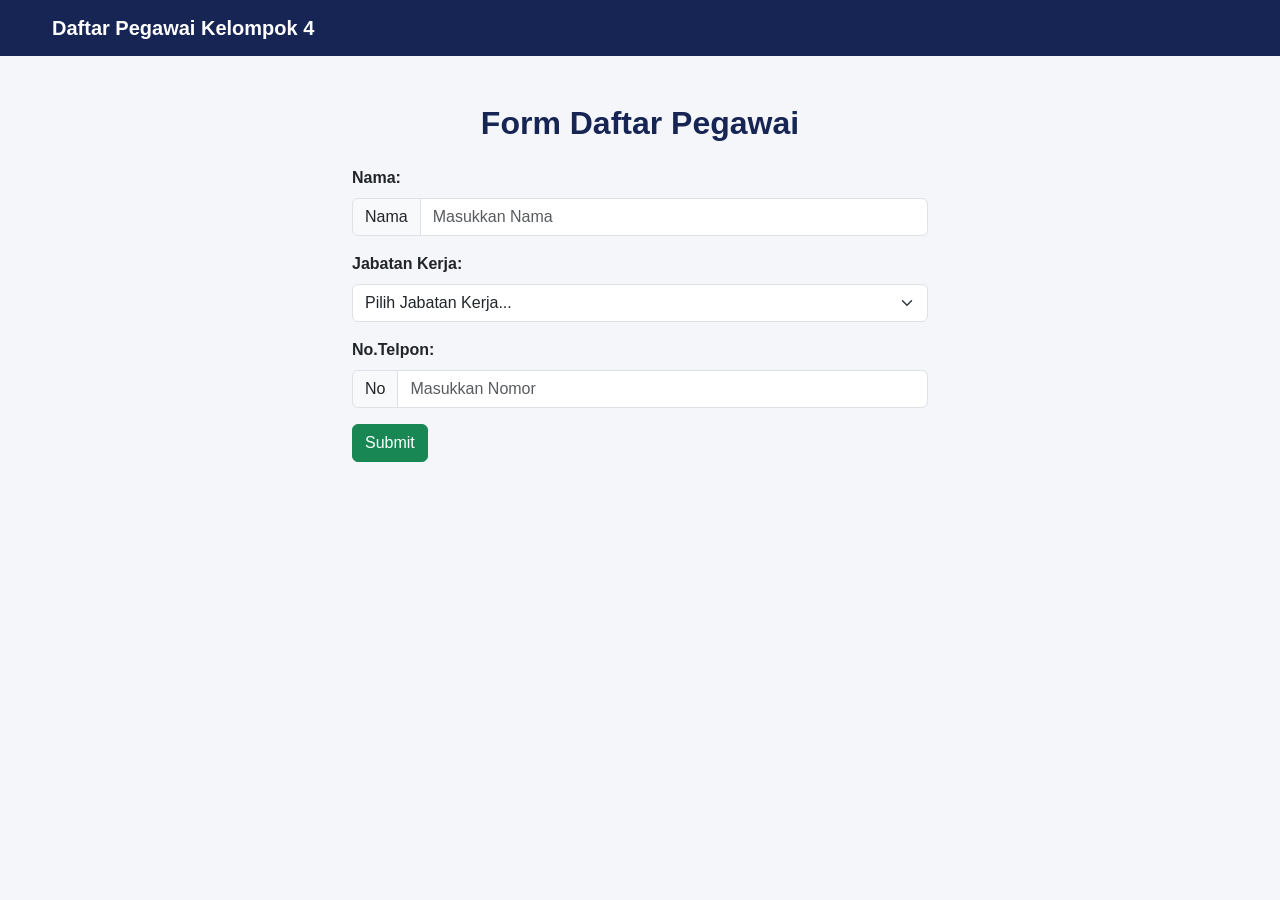
<file: tambah.html>
<!DOCTYPE html>
<html lang="en">
<head>
    <meta charset="UTF-8">
    <meta name="viewport" content="width=device-width, initial-scale=1.0">
    <link href="https://cdn.jsdelivr.net/npm/bootstrap@5.3.3/dist/css/bootstrap.min.css" rel="stylesheet">
    <link rel="stylesheet" href="style.css">
    <title>Daftar Pegawai</title>
</head>
<body>
    <!-- NAVBAR -->
    <nav class="navbar navbar-dark" style="background-color: #1d1d1d;">
        <div class="container">
            <a class="navbar-brand fw-bold" href="index.html">Daftar Pegawai Kelompok 4</a>
        </div>
    </nav>

    <!-- DAFTAR -->
    <div class="container mt-5" style="max-width: 600px;">
        <h2 class="text-center mb-4">Form Daftar Pegawai</h2>
        
        <!-- NAMA -->
        <div class="mb-3">
            <label class="form-label fw-bold">Nama:</label>
            <div class="input-group">
                <span class="input-group-text" id="addon-wrapping">Nama</span>
                <input type="text" class="form-control" placeholder="Masukkan Nama" aria-label="Username" aria-describedby="addon-wrapping">
            </div>
        </div>
    <!-- JABATAN -->
     <div class="mb-3">
            <label class="form-label fw-bold">Jabatan Kerja:</label>
            <select class="form-select">
                <option selected disabled>Pilih Jabatan Kerja...</option>
                <option value="Chef">Chef</option>
                <option value="Waiters">Waiters</option>
                <option value="Cashier">Cashier</option>
            </select>
        </div>
    <!-- NO. TELPON-->
     <div class="mb-3">
            <label class="form-label fw-bold">No.Telpon:</label>
            <div class="input-group">
                <span class="input-group-text" id="addon-wrapping">No</span>
                <input type="text" class="form-control" placeholder="Masukkan Nomor" aria-label="Nomor Telpon" aria-describedby="addon-wrapping">
            </div>
        </div>
    <button type="button" class="btn btn-success">Submit</button>
</body>
</html>
</file>
<file: style.css>
body {
    background-color: #f4f6f9;
    color: #212529;
    font-family: Arial, sans-serif;
}

.navbar {
    background-color: #172554 !important;
}

.navbar-brand {
    font-weight: bold;
}

.container {
    max-width: 1200px;
}

h2 {
    color: #172554;
    font-weight: bold;
}

.table {
    background-color: white;
    vertical-align: middle;
}

.table th {
    text-align: center;
    white-space: nowrap;
}

.table td {
    vertical-align: middle;
}

form {
    max-width: 800px;
}

.btn {
    border-radius: 6px;
}

@media (max-width: 768px) {
    .container {
        padding-left: 16px;
        padding-right: 16px;
    }

    h2 {
        font-size: 24px;
    }
}
</file>
